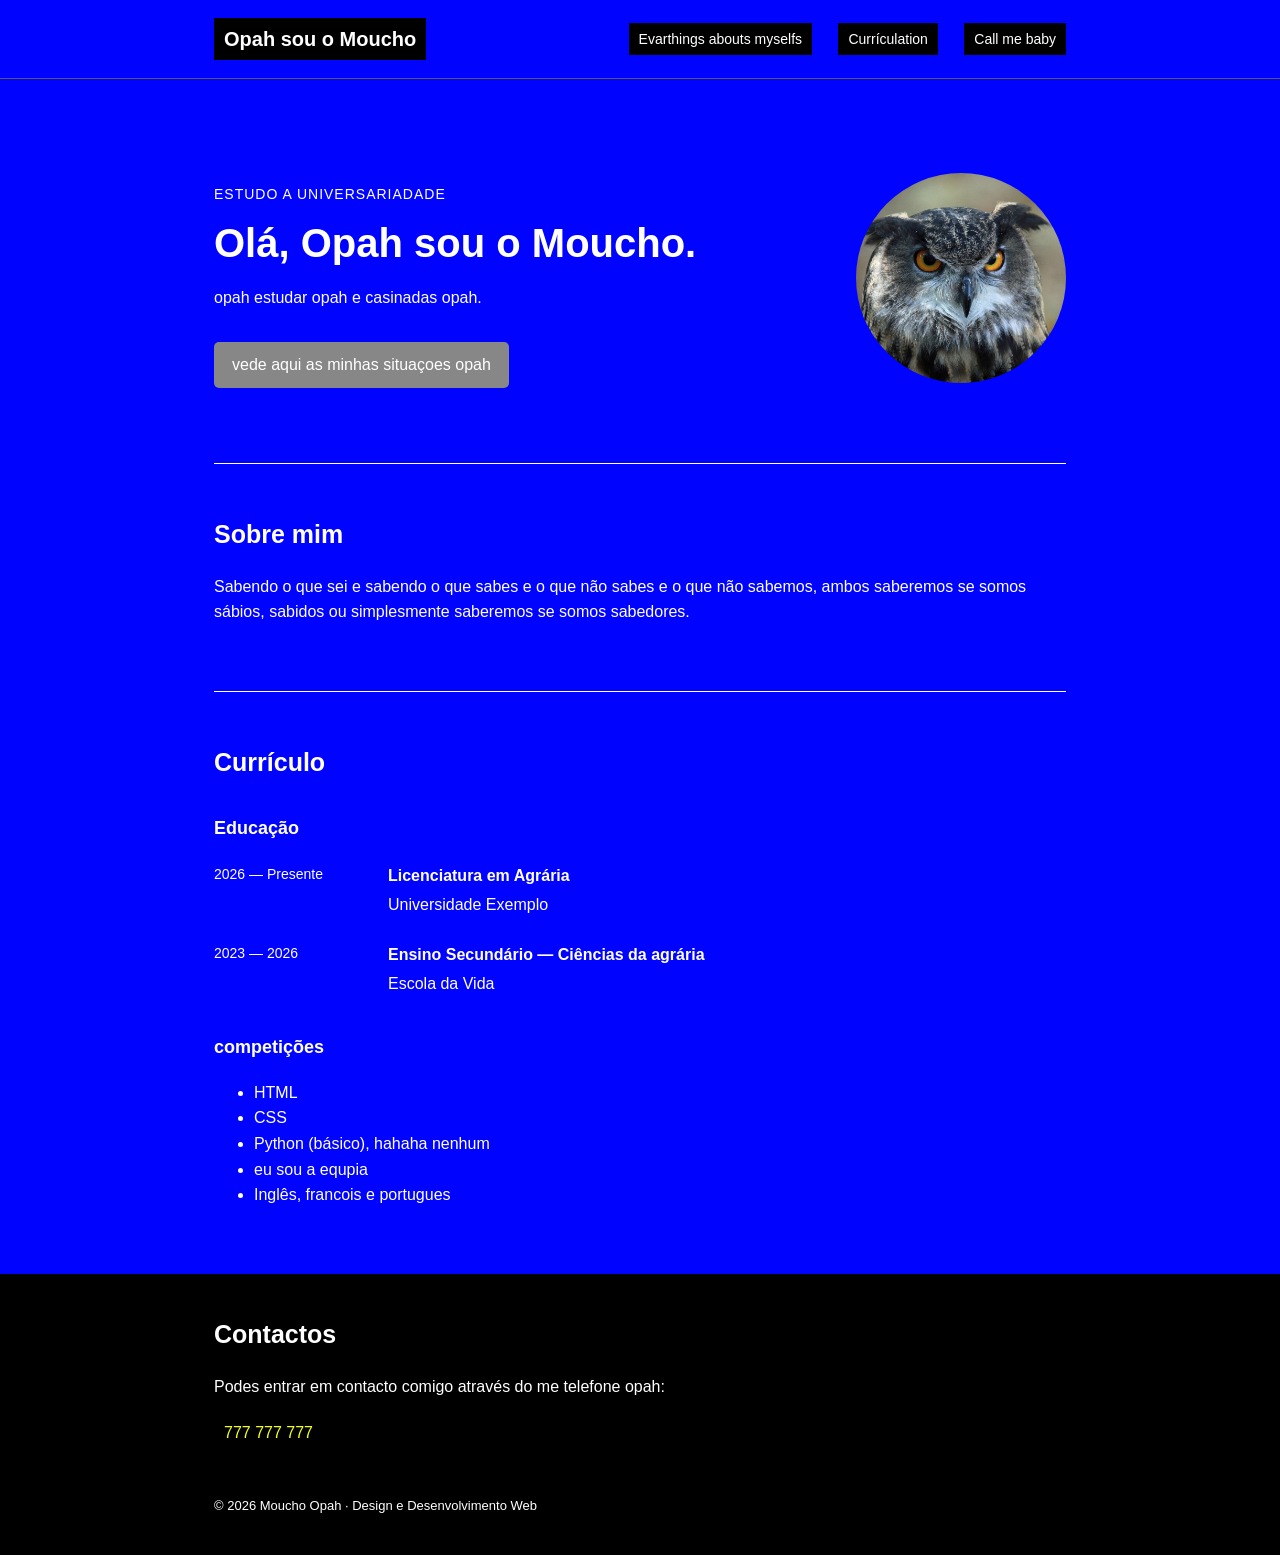
<file: index.html>
<!DOCTYPE html>
<html lang="pt-PT">
<head>
    <meta charset="UTF-8">
    <meta name="viewport" content="width=device-width, initial-scale=1.0">
    <title>Opah sou o Moucho | Opah</title>
    <link rel="stylesheet" href="style.css">
</head>
<body>
    <header>
        <div class="conteudo topo">
            <a class="nome-site" href="#inicio">Opah sou o Moucho</a>
            <nav aria-label="Menu principal">
                <a href="#sobre">Evarthings abouts myselfs</a>
                <a href="#cv">Currículation</a>
                <a href="#contactos">Call me baby</a>
            </nav>
        </div>
    </header>

    <main class="conteudo">
        <!-- Apresentação -->
        <section id="inicio" class="apresentacao">
            <div>
                <p class="etiqueta">estudo a universariadade</p>
                <h1>Olá, Opah sou o Moucho.</h1>
                <p>opah estudar opah e casinadas opah.</p>
                <a class="botao" href="#cv">vede aqui as minhas situaçoes opah</a>
            </div>
            <!-- TODO: Atualizar a foto de perfil -->
            <img class="fotografia" src="1280px-Eurasian_Eagle_RWD_at_CRC.jpg" alt="Fotografia de perfil de Mouchox">
        </section>

        <!-- Biografia -->
        <section id="sobre" class="secao">
            <h2>Sobre mim</h2>
            <p>Sabendo o que sei e sabendo o que sabes e o que não sabes e o que não sabemos, ambos saberemos se somos sábios, sabidos ou simplesmente saberemos se somos sabedores.</p>
        </section>

        <!-- Currículo -->
        <section id="cv" class="secao">
            <h2>Currículo</h2>

            <h3>Educação</h3>
            <div class="item-cv">
                <span class="data">2026 — Presente</span>
                <div>
                    <h4>Licenciatura em Agrária</h4>
                    <p>Universidade Exemplo</p>
                </div>
            </div>
            <div class="item-cv">
                <span class="data">2023 — 2026</span>
                <div>
                    <h4>Ensino Secundário — Ciências da agrária</h4>
                    <p>Escola da Vida </p>
                </div>
            </div>

            <h3>competições</h3>
            <ul class="competições">
                <li>HTML</li>
                <li>CSS</li>
                <li>Python (básico), hahaha nenhum</li>
                <li>eu sou a equpia</li>
                <li>Inglês, francois e portugues</li>
            </ul>
        </section>
    </main>

    <!-- Rodapé e contactos -->
    <footer id="contactos">
        <div class="conteudo">
            <h2>Contactos</h2>
            <p>Podes entrar em contacto comigo através do me telefone opah:</p>
            <a href="777 777 777">777 777 777</a>
            <p class="nota">© 2026 Moucho Opah · Design e Desenvolvimento Web</p>
        </div>
    </footer>
</body>
</html>
</file>
<file: style.css>
/* 1. Estilos gerais */
* {
    box-sizing: border-box;
}

html {
    scroll-behavior: smooth;
}

@import url('https://fonts.googleapis.com/css2?family=Inter:wght@400;500;600;700&display=swap');

body {
    margin: 0;
    font-family: 'Inter', Arial, sans-serif;
    color: #ffffff;
    background-color: #0004ff;
    line-height: 1.6;
}

.conteudo {
    max-width: 900px;
    margin: 0 auto;
    padding: 0 24px;
}

a {
    display: inline-block;
    background-color: #000000;
    color: rgb(255, 255, 255);
    text-decoration: fuchsia;
    padding: 5px 10px;
}

/* 2. Menu */
header {
    background-color: rgb(0, 4, 255);
    border-bottom: 1px solid #5a5a5a;
}

.topo {
    display: flex;
    justify-content: space-between;
    align-items: center;
    padding-top: 18px;
    padding-bottom: 18px;
}

.nome-site {
    font-weight: bold;
    font-size: 20px;
    text-decoration: none;
    color: #ffffff;
}

nav a {
    margin-left: 22px;
    text-decoration: none;
    font-size: 14px;
}

nav a:hover {
    text-decoration: underline;
}

/* 3. Apresentação e fotografia */
.apresentacao {
    display: flex;
    justify-content: space-between;
    align-items: center;
    gap: 50px;
    padding: 90px 0 75px;
}

.etiqueta {
    color: #ffffff;
    font-size: 14px;
    text-transform: uppercase;
    letter-spacing: 1px;
}

h1 {
    font-size: 40px;
    line-height: 1.2;
    margin: 10px 0 18px;
}

.apresentacao p {
    max-width: 450px;
}

.fotografia {
    width: 210px;
    height: 210px;
    border-radius: 50%;
    object-fit: cover;
    background: #ffffff;
}

.botao {
    display: inline-block;
    background-color: #878787;
    color: rgb(255, 255, 255);
    text-decoration: none;
    padding: 10px 18px;
    margin-top: 15px;
    border-radius: 5px;
}

.botao:hover {
    background-color: #000000;
}

/* 4. Sobre mim e currículo */
.secao {
    border-top: 1px solid #ffffff;
    padding: 50px 0;
}

h2 {
    font-size: 25px;
    margin: 0 0 20px;
}

h3 {
    font-size: 18px;
    margin-top: 32px;
}

h4 {
    margin: 0;
    font-size: 16px;
}

.item-cv {
    display: flex;
    gap: 24px;
    margin: 20px 0;
}

.data {
    min-width: 150px;
    color: #ffffff;
    font-size: 14px;
}

.item-cv p {
    margin: 4px 0;
}

.competencias {
    padding-left: 20px;
}

.competencias li {
    margin-bottom: 6px;
}

/* 5. Rodapé */
footer {
    padding: 40px 0 25px;
    color: rgb(255, 255, 255);
    background-color: #000000;
}

footer a {
    color: #f3ff12;
}

.nota {
    margin-top: 45px;
    font-size: 13px;
    color: #ffffff;
}

/* 6. Adaptação a ecrãs pequenos */
@media (max-width: 650px) {
    .topo, .apresentacao, .item-cv {
        flex-direction: column;
        align-items: flex-start;
    }

    nav a {
        margin: 0 18px 0 0;
    }

    .apresentacao {
        padding: 50px 0;
        gap: 25px;
    }

    h1 {
        font-size: 32px;
    }

    .fotografia {
        order: -1;
        width: 150px;
        height: 150px;
    }
}
</file>
